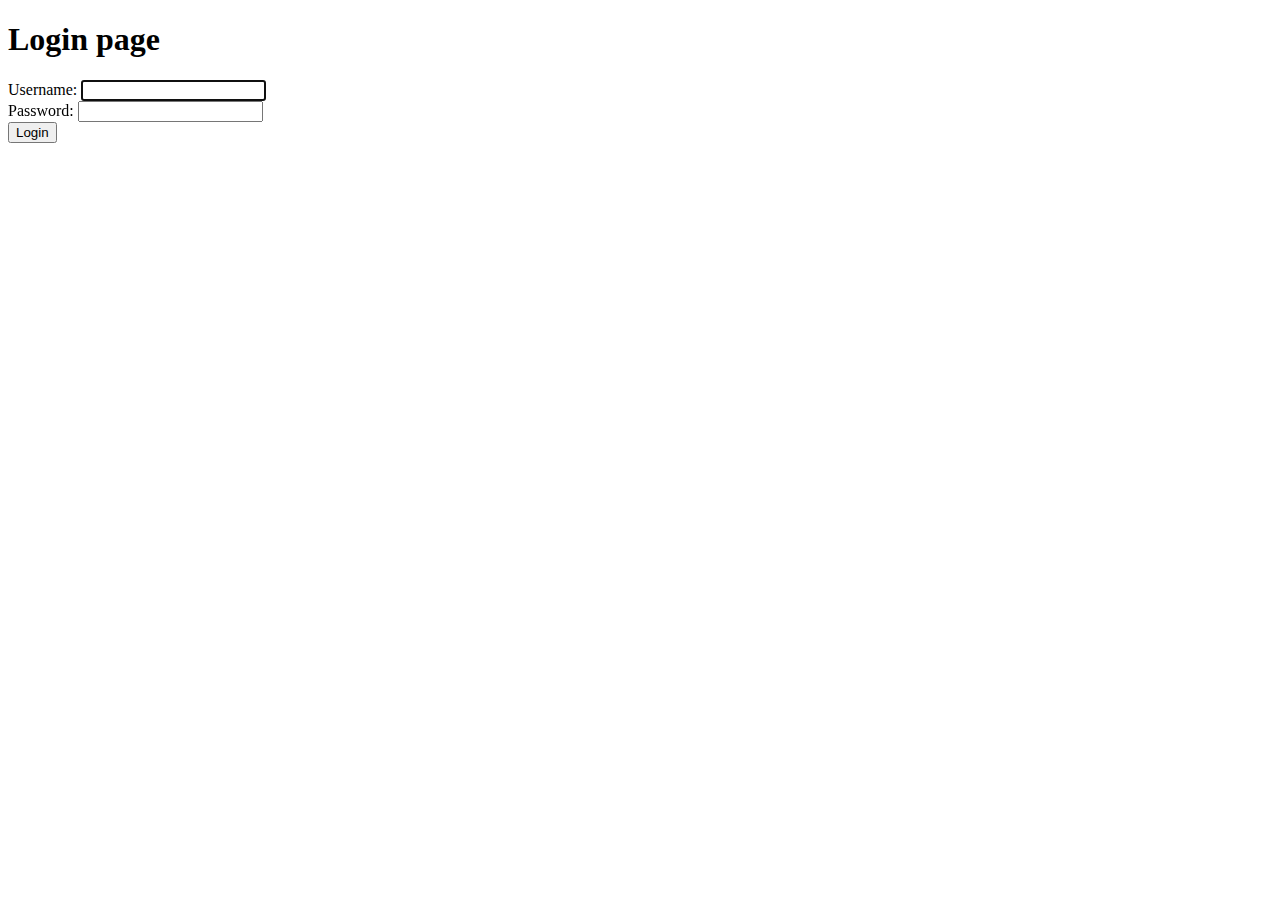
<file: src/main/resources/templates/WEB-INF/login.html>
<!DOCTYPE html>
<html>
<head>
    <title>Login page</title>
</head>
<body>
<h1>Login page</h1>
<script>
    $(document).ready(function (){
        $('.loginForm').on('submit', function(e) {
            e.preventDefault();
            let $form = $(this);
            $.ajax({
                    method: $form.attr('method').toUpperCase(),
                    url: $form.attr('action'),
                    data: $form.serialize()
                }
            );
        })
    })
</script>
<form class="loginForm" method="post" action="/api/account/login">
    <label for="username">Username</label>:
    <input type="text" id="username" name="login" autofocus="autofocus" /> <br />
    <label for="password">Password</label>:
    <input type="password" id="password" name="password" /> <br />
    <button type="submit">Login</button>
</form>
</body>
</html>
</file>
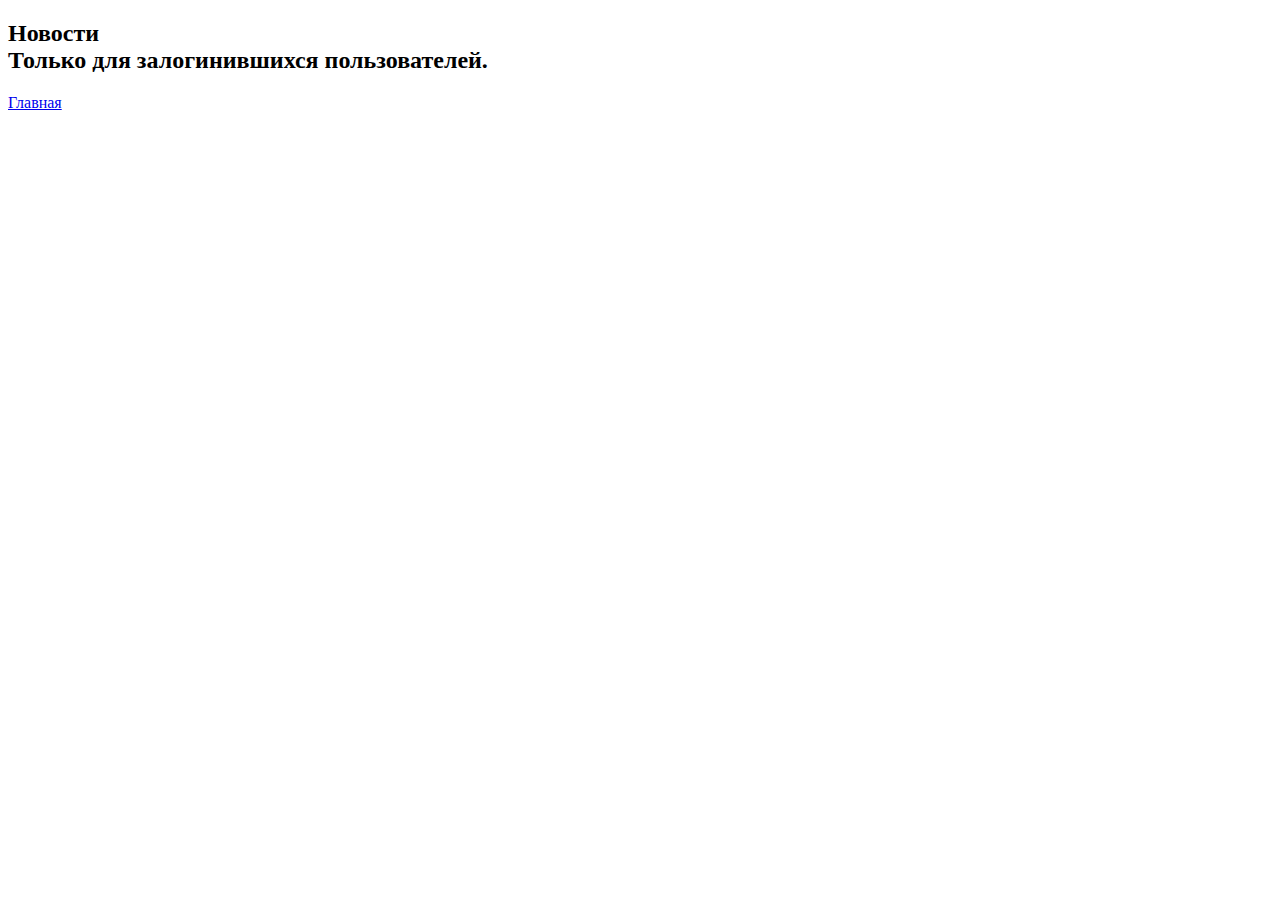
<file: src/main/resources/templates/WEB-INF/news.html>
<!DOCTYPE html>
<html>
<head>
    <meta charset="utf-8">
    <title>Новости</title>
</head>
<body>
<div>
    <h2>Новости <br> Только для залогинившихся пользователей.</h2>
    <a href="/">Главная</a>
</div>
</body>
</html>
</file>
